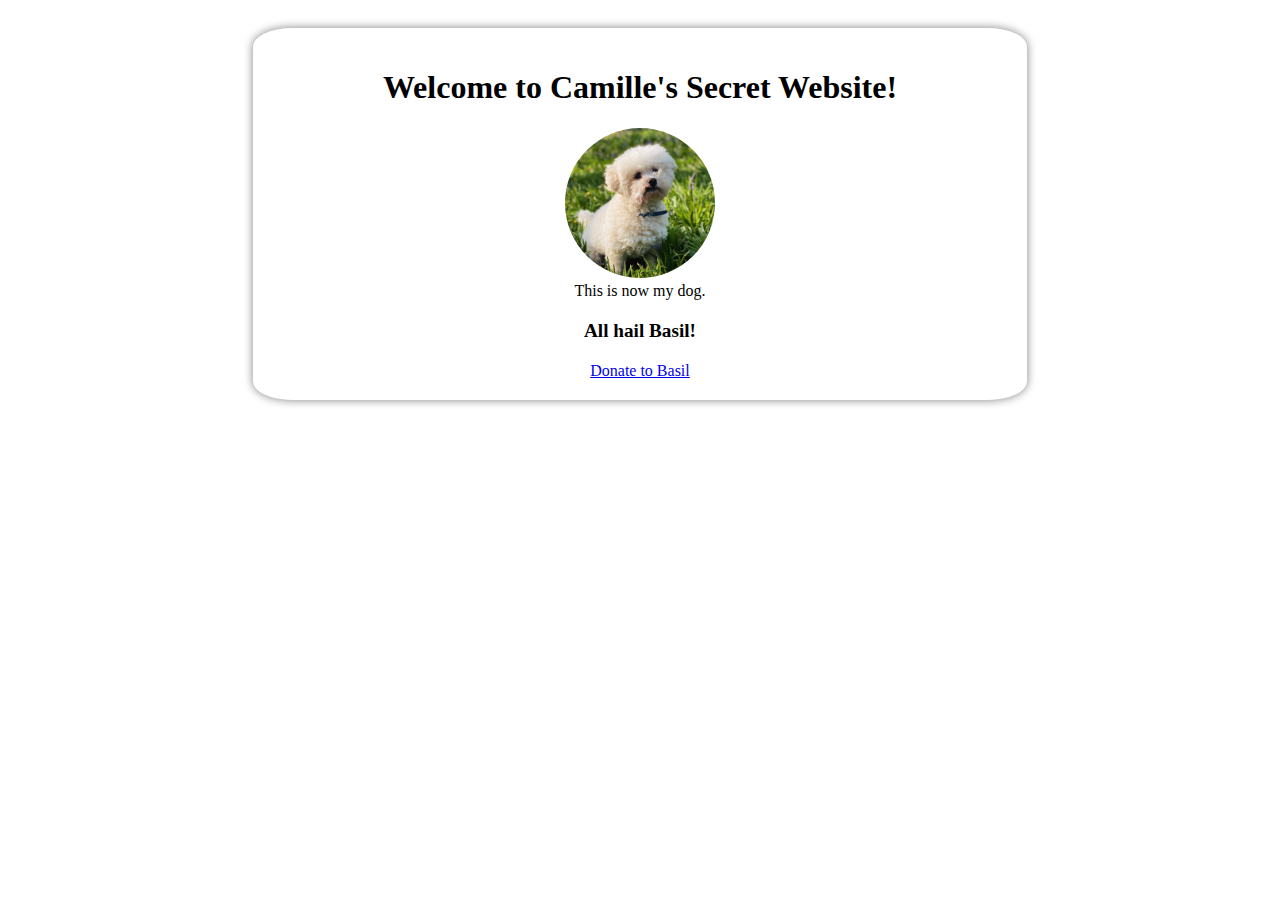
<file: index.html>
<!DOCTYPE html>
<html lang="en">
<head>
    <meta charset="UTF-8">
    <meta http-equiv="X-UA-Compatible" content="IE=edge">
    <meta name="viewport" content="width=device-width, initial-scale=1.0">
    <link rel="stylesheet" href="style.css">
    <title>Basil</title>
</head>
<body>
    <div class="flex_page">
        <h1>Welcome to Camille's Secret Website!</h1>
        <div class="profile">
            <img class="profile_image" src="images/basil.JPG">
        </div>
        <div>
            This is now my dog.
        </div>
        <div class="intense_text">All hail Basil!</div>
        <div>
            <a href="donate.html">Donate to Basil</a>
        </div>
    </div>
</body>
</html>
</file>
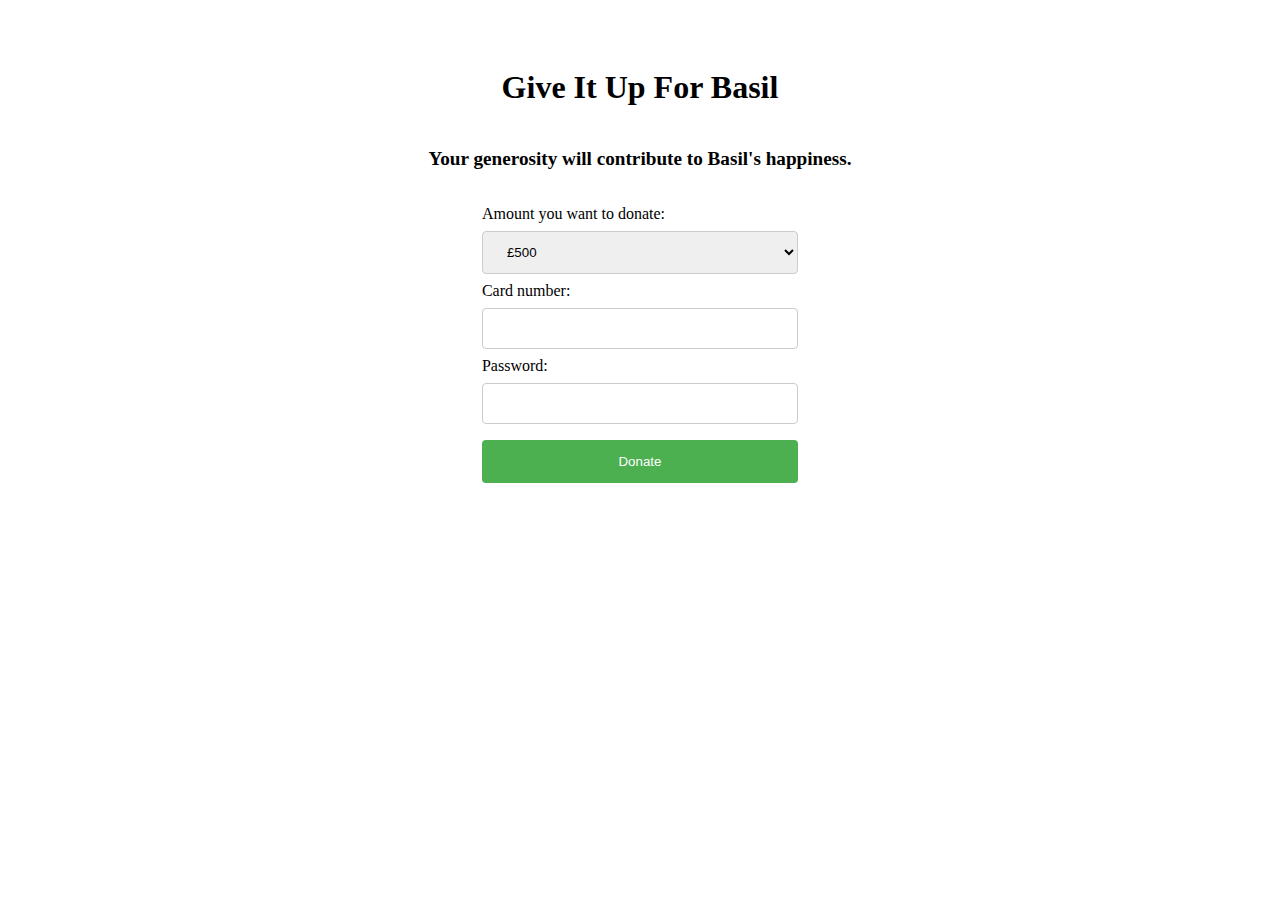
<file: donate.html>
<!DOCTYPE html>
<html lang="en">
<head>
    <meta charset="UTF-8">
    <meta http-equiv="X-UA-Compatible" content="IE=edge">
    <meta name="viewport" content="width=device-width, initial-scale=1.0">
    <link rel="stylesheet" href="style.css">
    <title>Give me your money</title>
</head>
<body>
    <div class="flex_page no-shadow">
        <h1>Give It Up For Basil</h1>
        <div class="intense_text">
            Your generosity will contribute to Basil's happiness.
        </div>
        <div id="hidden" class="hidden">
            BAHAHAHA YOU HAVE BEEN SCAMMED
        </div>
        <div class="scam_form">
            <div>
                <label for="moneyz">Amount you want to donate:</label>
                <select id="moneyz" name="moneyz">
                    <option>£500</option>
                    <option>£1000</option>
                    <option>£1500</option>
                    <option>£2000</option>
                    <option>£1,000,000</option>
                </select>

            </div>
            <div>
                <label for="number">Card number:</label>
                <input type="text" id="number" name="number">
            </div>
            <div>
                <label for="password">Password:</label><br>
                <input type="password" id="password" name="password">
            </div>
            <div>
                <input type="submit" value="Donate" onclick="paid()">
            </div>    
        </div>
    </div>
</body>
</html>

<script>
    function paid(){
        document.getElementById("hidden").style.display = 'block';
    }
</script>
</file>
<file: style.css>
/* TODO: design your profile with CSS */
body {
    padding: 20px;
}

.flex_page {
    display: flex;
    align-items: center;
    flex-direction: column;
    width: 60%;
    margin: auto;
    padding: 20px;
    box-shadow: 0 0 10px gray;
    border-radius: 5%;
}

    .flex_page.no-shadow {
        box-shadow: none;
    }

.profile {
    max-width: 500px;
    margin: 0px auto 0px auto;
}

.profile_image {
    width: 150px;
    height: 150px;
    border-radius: 50%;
}

.intense_text {
    font-size: larger;
    font-weight: bold;
    margin: 20px;
}

.scam_form {
    margin: 5px;
    padding: 10px;
}

input, select {
    width: 100%;
    padding: 12px 20px;
    margin: 8px 0;
    display: inline-block;
    border: 1px solid #ccc;
    border-radius: 4px;
    box-sizing: border-box;
  }
  
  input[type=submit] {
    width: 100%;
    background-color: #4CAF50;
    color: white;
    padding: 14px 20px;
    margin: 8px 0;
    border: none;
    border-radius: 4px;
    cursor: pointer;
  }
  
  input[type=submit]:hover {
    background-color: #45a049;
  }

.hidden {
    display: none;
    width: fit-content;
    padding: 5px;
    background-color: red;
    color: white;
    font-weight: bold;
    font-size: large;
}
</file>
